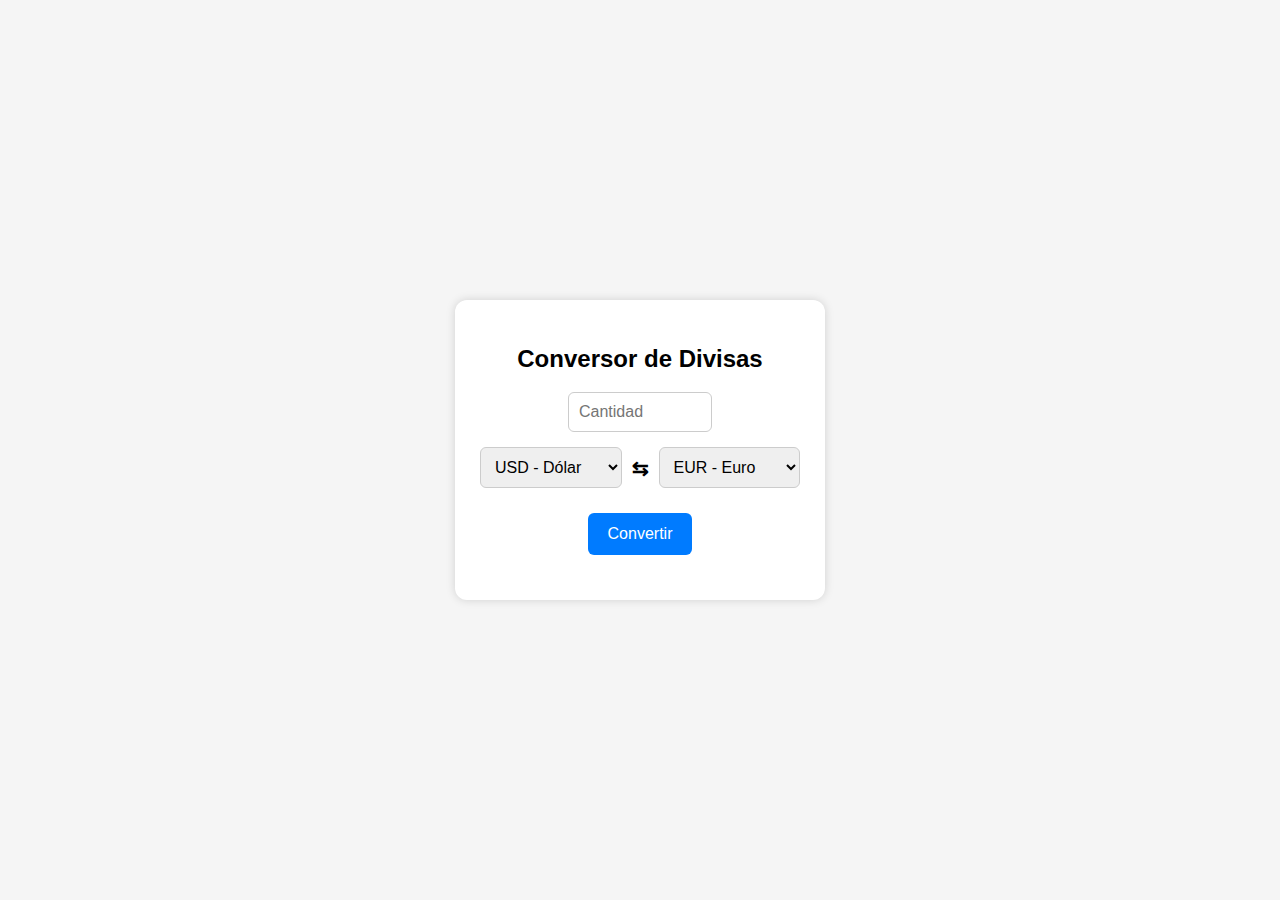
<file: Conversor_de_divisas/index.html>
<html lang="es">
<head>
    <meta charset="UTF-8">
    <meta name="viewport" content="width=device-width, initial-scale=1.0">
    <title>Conversor de Divisas</title>
    <link rel="stylesheet" href="conversor.css">
</head>
<body>

    <div class="converter">
        <h2>Conversor de Divisas</h2>

        <div class="row">
            <input type="number" id="amount" placeholder="Cantidad" min="0" />
        </div>

        <div class="row">
            <select id="fromCurrency">
                <option value="USD">USD - Dólar</option>
                <option value="EUR">EUR - Euro</option>
                <option value="COP">COP - Peso Colombiano</option>
                <option value="MXN">MXN - Peso Mexicano</option>
                <option value="ARS">ARS - Peso Argentino</option>
            </select>

            <span class="arrow">⇆</span>

            <select id="toCurrency">
                <option value="EUR">EUR - Euro</option>
                <option value="USD">USD - Dólar</option>
                <option value="COP">COP - Peso Colombiano</option>
                <option value="MXN">MXN - Peso Mexicano</option>
                <option value="ARS">ARS - Peso Argentino</option>
            </select>
        </div>

        <button id="convertBtn">Convertir</button>

        <h3 id="result"></h3>
    </div>

    <script src="conversor.js"></script>
</body>
</html>
</file>
<file: Conversor_de_divisas/conversor.css>
body {
    font-family: Arial, sans-serif;
    background: #f5f5f5;
    display: flex;
    justify-content: center;
    align-items: center;
    height: 100vh;
    margin: 0;
}

.converter {
    background: #ffffff;
    padding: 25px;
    border-radius: 12px;
    box-shadow: 0 0 10px rgba(0,0,0,0.15);
    width: 320px;
    text-align: center;
}

.row {
    margin: 15px 0;
    display: flex;
    justify-content: center;
    align-items: center;
}

input, select {
    padding: 10px;
    font-size: 16px;
    width: 45%;
    border-radius: 6px;
    border: 1px solid #ccc;
}

.arrow {
    margin: 0 10px;
    font-size: 20px;
    font-weight: bold;
}

button {
    background: #007bff;
    border: none;
    padding: 12px 20px;
    color: white;
    font-size: 16px;
    border-radius: 6px;
    cursor: pointer;
    margin-top: 10px;
}

button:hover {
    background: #0056b3;
}

#result {
    margin-top: 20px;
    color: #333;
}
</file>
